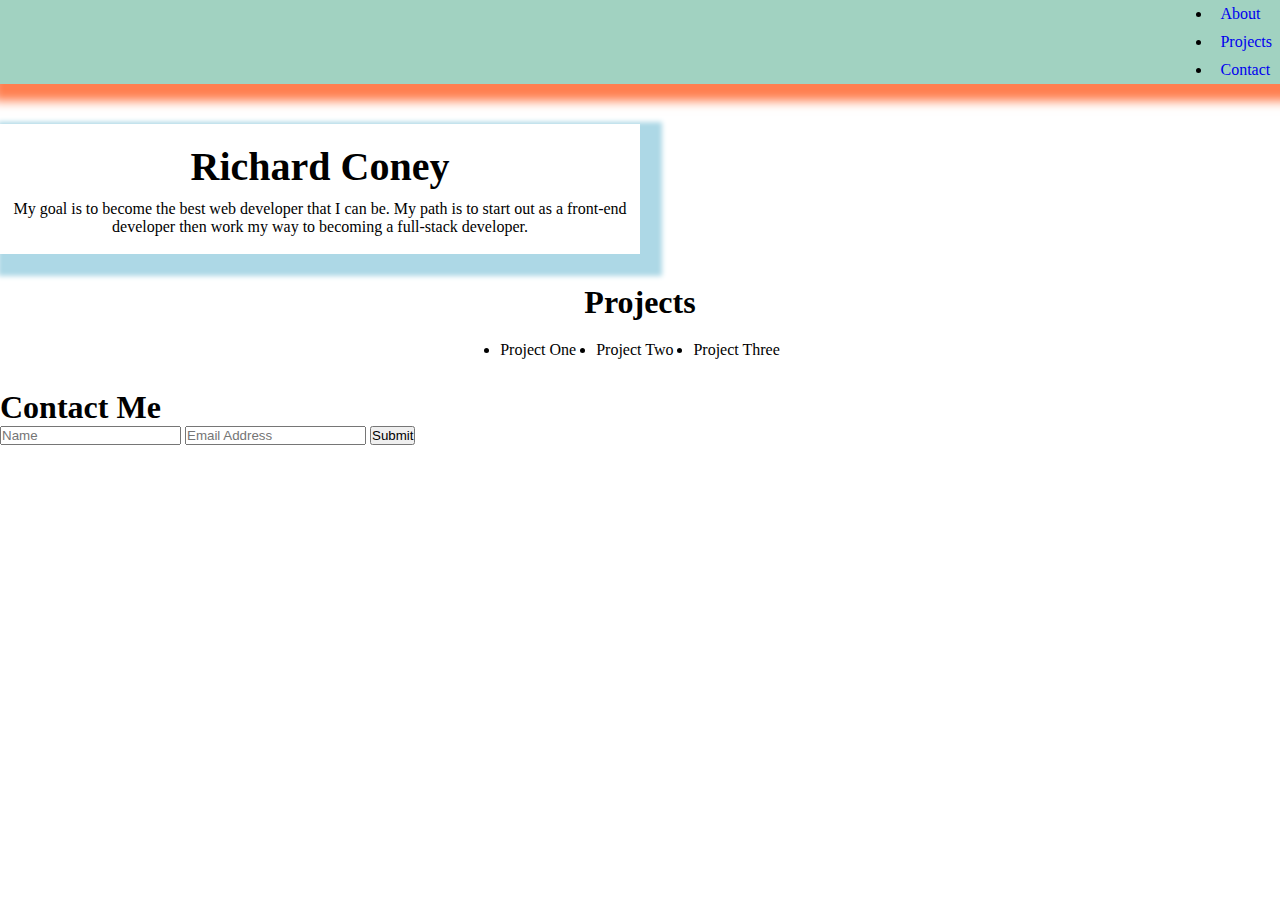
<file: index2.html>
<!DOCTYPE html>
<html lang="en">
<head>
    <meta charset="UTF-8">
    <meta name="viewport" content="width=device-width, initial-scale=1.0">
    <link rel="stylesheet" href="styles2.css">
    <title>Week 2 Challenge</title>
</head>
<body>
    <header>
        <nav class="links">
            <ul>
             <li><a href="about">About</a></li>
             <li><a href="projects">Projects</a></li>
             <li><a href="contact">Contact</a></li>   
            </ul>
        </nav>
    </header>
    <main>
        <!-- About me section -->
        <section class="aboutme">
            <h1>Richard Coney</h1>
                <p>My goal is to become the best web developer that I can be.  My path is to start out as a front-end developer then work my way to becoming a full-stack developer.</p>
        </section>

        <!-- Projects section -->  
        <section class="projects">
          <h1>Projects</h1>
          <ul class="project-list">
            <li>Project One</li>
            <li>Project Two</li>
            <li>Project Three</li>
          </ul>
        </section>

        <!-- Contact Section -->
         <section class="contact">
            <h1>Contact Me</h1>
            <form action="">
                <label for="name">
                    <input type="text" id="name" placeholder="Name">
                </label>
                <label for="email">
                    <input type="text" id="email" placeholder="Email Address">
                </label>
                <button type="submit" class="submit">Submit</button>
            </form>
         </section>

    </main>
</body>
</html>
</file>
<file: styles2.css>
* {
    margin: 0;
    padding: 0;
    box-sizing: border-box;
}

.links {
    display: flex;
    justify-content: flex-end;
    margin: 0;
    padding: 0;
    list-style-type: none;
    background-color: #a1d2c1;
    box-shadow: 5px 5px 10px 12px coral;
}


ul li a {
    display: inline-block;
    text-decoration: none;
    padding: 5px 8px;
}

ul li a:hover {
    background-color: #b6f7d4;
}

/* About Me Section */
.aboutme {
    height: 130px;
    text-align: center;
    display: flex;
    justify-content: center;
    flex-direction: column;
    width: 50%;
    box-shadow: 10px 10px 5px 12px lightblue;
    margin-top: 40px;
}

.aboutme h1 {
    font-size: 40px;
    margin-bottom: 10px;
}

/*  Projects Section  */
.projects {
    display: flex;
    flex-direction: column;
    padding: 30px;
}

.projects h1 {
    text-align: center;
}

.project-list {
    display: flex;
    justify-content: center;
    gap: 20px;
    margin-top: 20px;
}

/*  Contact Section  */
.contact {
    display: flex;
    flex-direction: column;
    width: 100%;
}

/*  Media Query  */

@media only screen and (min-width: 768px) and (max-width: 1024px) {
     .aboutme {
        align-items: flex-start;
     }
     .projects {
        flex-direction: column;
     }
}
</file>
